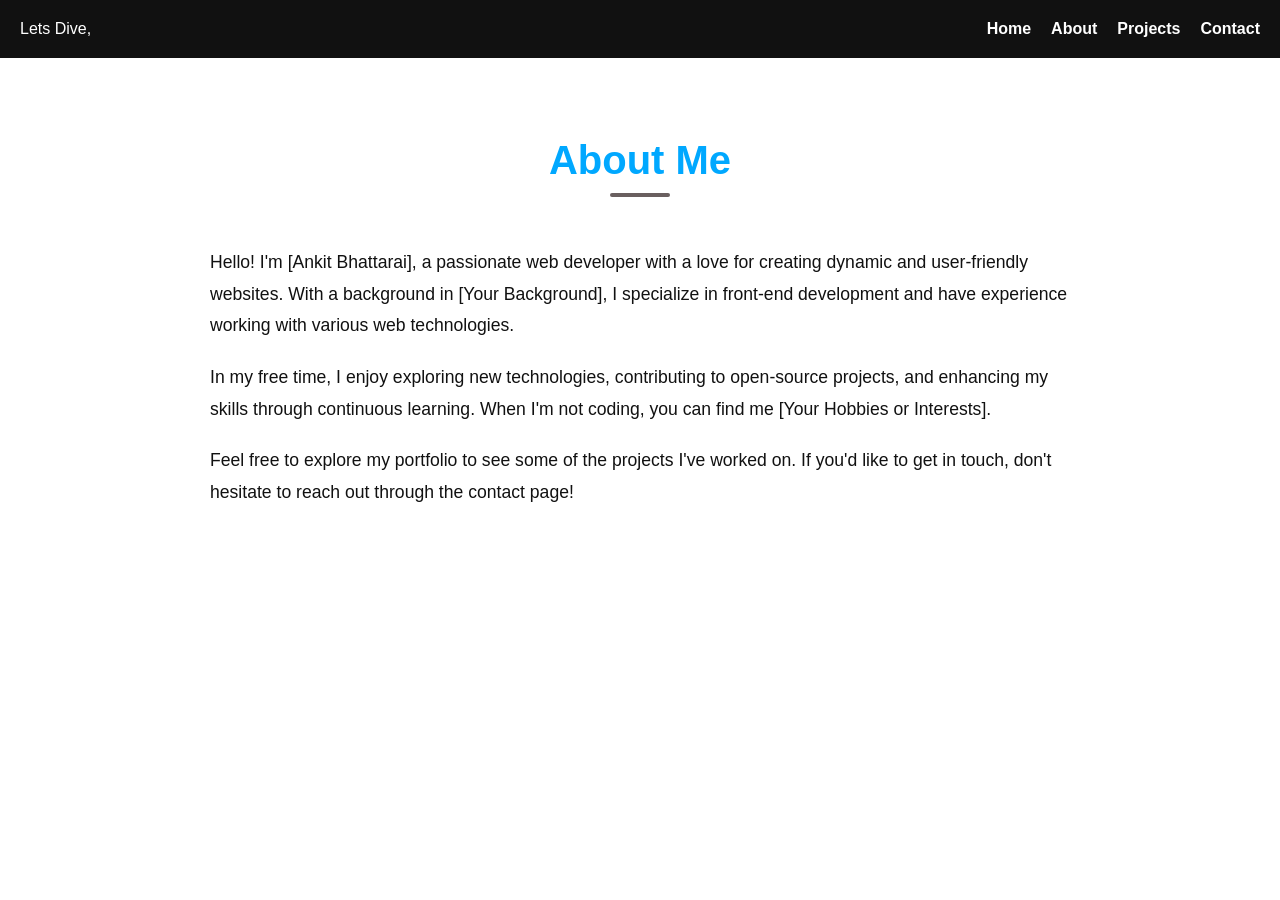
<file: about.html>
<!DOCTYPE html>
<html lang="en">

<head>
    <meta charset="UTF-8">
    <meta name="viewport" content="width=device-width, initial-scale=1.0">
    <link rel="stylesheet" href="style.css">
    <title>About me</title>
</head>

<body>
    <nav class="navbar">
        <div class="logo">Lets Dive,</div>
        <ul class="nav-links">
            <li><a href="home.html">Home</a></li>
            <li><a href="about.html">About</a></li>

            <li><a href="projects.html">Projects</a></li>
            <li><a href="contact.html">Contact</a></li>
        </ul>
        <div class="hamburger" aria-expanded="#false" aria-controls="#main-nav">
            <div></div>
            <div></div>
            <div></div>
        </div>
    </nav>
    <section class="about-section" id="about">
        <div class="about-container">
            <h2 class="section-title">About Me</h2>
            <div class="bio-text">
                <p>Hello! I'm [Ankit Bhattarai], a passionate web developer with a love for creating dynamic and
                    user-friendly websites. With a background in [Your Background], I specialize in front-end
                    development and have experience working with various web technologies.</p>
                <p>In my free time, I enjoy exploring new technologies, contributing to open-source projects, and
                    enhancing my skills through continuous learning. When I'm not coding, you can find me [Your Hobbies
                    or Interests].</p>
                <p>Feel free to explore my portfolio to see some of the projects I've worked on. If you'd like to get in
                    touch, don't hesitate to reach out through the contact page!</p>
            </div>
        </div>
    </section>
</body>


</html>
</file>
<file: style.css>
* {
    margin: 0;
    padding: 0;
    box-sizing: border-box;
}

body {
    font-family: Arial, sans-serif;
}
.navbar {
    width: 100%;
    display: flex;
    justify-content: space-between;
    align-items: center;
    padding: 20px;
    background: #111;
    color: white;
}
.nav-links {
    list-style: none;
    display: flex;
    gap: 20px;
}
.nav-links a {
    color: white;
    text-decoration: none;
    font-weight: bold;
    transition: color 0.3s;
}
.nav-links a:hover {
    color: #00a8ff;
}
.hamburger {
    display: none;
    width: 28px;
    height: 22px;
    flex-direction: column;
    justify-content: space-between;
    cursor: pointer;
    background: none;
    border: none;
    padding: 0;
}
.hamburger div {
    width: 100%;
    height: 4px;
    background: white;
    border-radius: 3px;
}

@media (max-width: 768px) {
    .hamburger {
        display: flex;
        z-index: 10;
    }
    .nav-links {
        display: none;
    }
    .nav-links.active{
        display: flex;
        flex-direction: column;
        position: absolute;
        top: 70px;
        right: 20px;
        background: #222;
        padding: 20px 25px;
        border-radius: 10px;
        box-shadow: 0 4px 8px rgba(0,0,0,0.3);
        z-index: 5;
    }
}
.about-section {
    padding: 80px 20px;
    background: white;
    color: #111;
    text-align: center;
}
.about-container {
    max-width: 900px;
    margin: 0 auto;
}
.section-title {
    font-size: 2.5rem;
    margin-bottom: 50px;
    color: #00a8ff;
    position: relative;
}
.section-title::after {
    content: '';
    display: block;
    width: 60px;
    height: 4px;
    background: #695f5f;
    margin: 10px auto 0;
    border-radius: 2px;
}
.bio-text {
    line-height: 1.8;
    font-size: 1.1rem;
    text-align: left;
    padding: 0 20px;
}
.bio-text p:not(last-child) {
    margin-bottom: 20px;
}
</file>
